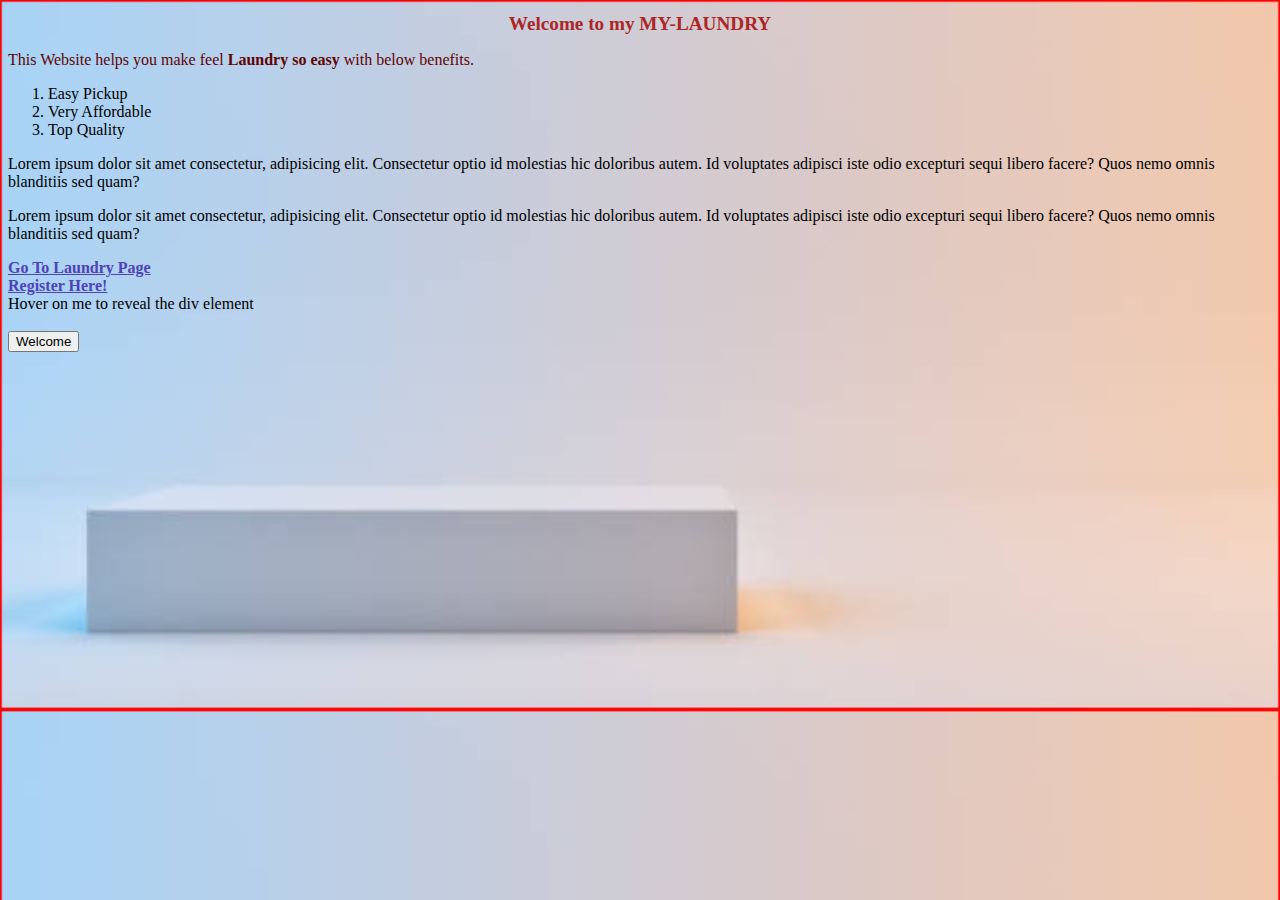
<file: index.html>
<!DOCTYPE html>
<html>
  <head>
    <title>My-Laundry webpage</title>
    <link rel="stylesheet" href="style.css" />
    <style>
      h5 {
        display: none;
        background-color: orange;
        padding: 20px;
        text-align: center;
      }

      div:hover h5 {
        display: block;
      }
    </style>
  </head>
  <body>
    <h1>Welcome to my MY-LAUNDRY</h1>
    <p id="intro">
      This Website helps you make feel <b>Laundry so easy</b> with below
      benefits.
    </p>
    <ol>
      <li>Easy Pickup</li>
      <li>Very Affordable</li>
      <li>Top Quality</li>
    </ol>
    <p>
      Lorem ipsum dolor sit amet consectetur, adipisicing elit. Consectetur
      optio id molestias hic doloribus autem. Id voluptates adipisci iste odio
      excepturi sequi libero facere? Quos nemo omnis blanditiis sed quam?
    </p>
    <p>
      Lorem ipsum dolor sit amet consectetur, adipisicing elit. Consectetur
      optio id molestias hic doloribus autem. Id voluptates adipisci iste odio
      excepturi sequi libero facere? Quos nemo omnis blanditiis sed quam?
    </p>

    <a href="Laundry.html"><b>Go To Laundry Page</b></a
    ><br />
    <a href="register.html"><b>Register Here!</b></a>
    <div>
      Hover on me to reveal the div element
      <h5>Tada! Here I am</h5>
    </div>
    <br />
    <button>Welcome</button>
  </body>
</html>
</file>
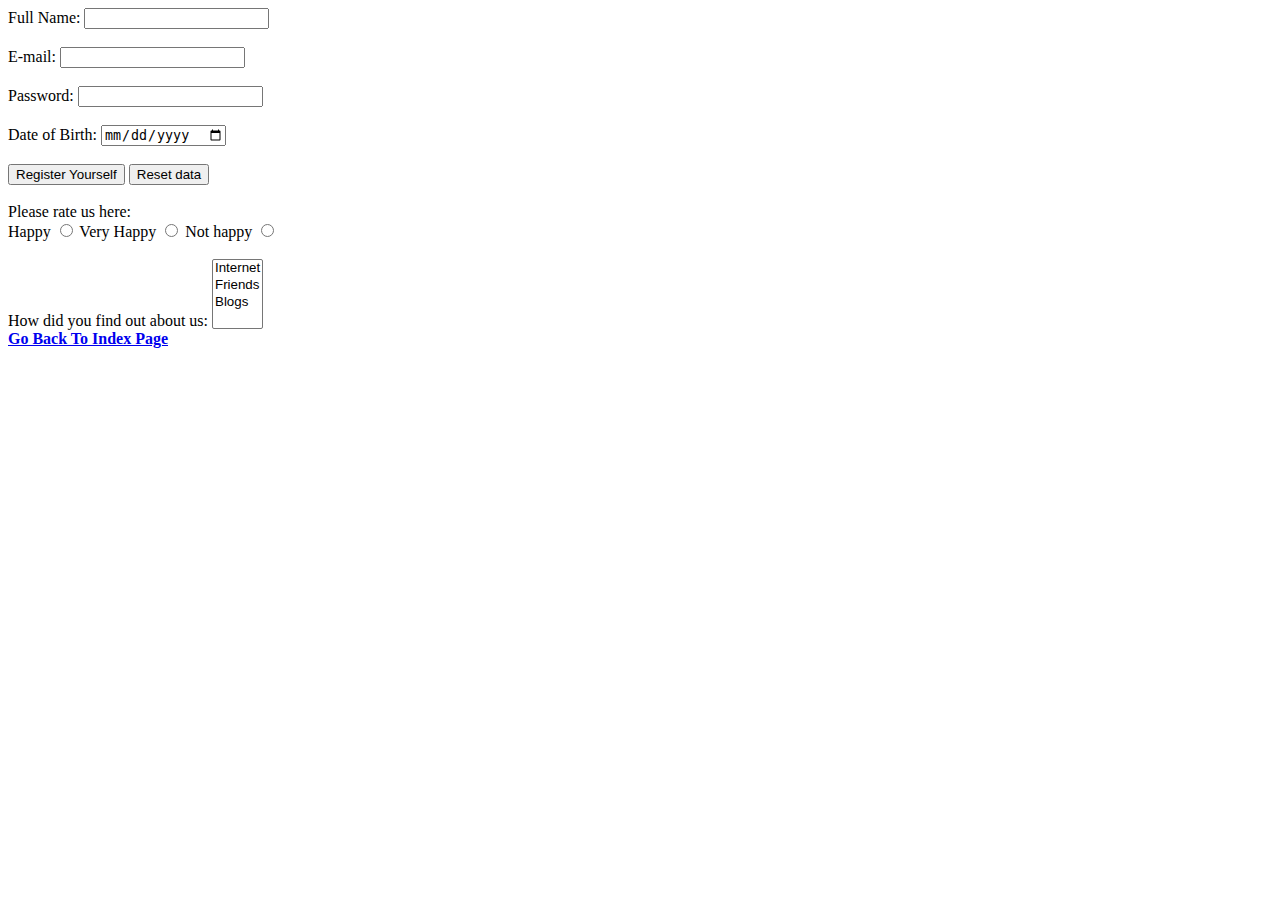
<file: register.html>
<!DOCTYPE html>
<html lang="en">
<head>
    <meta charset="UTF-8">
    <meta name="viewport" content="width=device-width, initial-scale=1.0">
    <title>Register Form</title>
</head>
<body>
        <form>
            Full Name: <input type="text" name="fullname"><br><br>
            E-mail: <input type="email" name="email" required><br><br>
            Password: <input type="password" name="password" required maxlength="8"> <br><br>
            Date of Birth: <input type="date" name="date"><br><br>

            <input type="submit" value="Register Yourself">
            <input type="submit" value="Reset data"><br> <br>

            Please rate us here: <br>
            Happy <input type="radio" name="happy">  
            Very Happy <input type="radio" name="happy"> 
            Not happy <input type="radio" name="happy"><br><br>

            How did you find out about us:
            <select multiple name="FoundUsthrough">
                <option value="Internet">Internet</option>
                <option value="Friends">Friends</option>
                <option value="Blogs">Blogs</option>
            </select>
        </form>
        <a href="index.html"><b>Go Back To Index Page</b></a>
</body>
</html>
</file>
<file: style.css>
h1{
    color:#ab2727; font-size: larger;
    text-align: center;
}
#intro{
  color:#610303
}
button{
  cursor: pointer;
}
body{
  background-image: url('Bgimage.PNG');
  background-size: cover;
}
a:link {
    color: rgb(78, 66, 182);
  }
  
  /* visited link */
  a:visited {
    color: blueviolet;
  }
  
  /* mouse over link */
  a:hover {
    color: hotpink;
  }
  
  /* selected link */
  a:active {
    color: green;
  }

  h5 {
    display: none;
    background-color: orange;
    padding: 5px;
    text-align: center;
    }

    div:hover h5 {
    display: block;
    }
</file>
